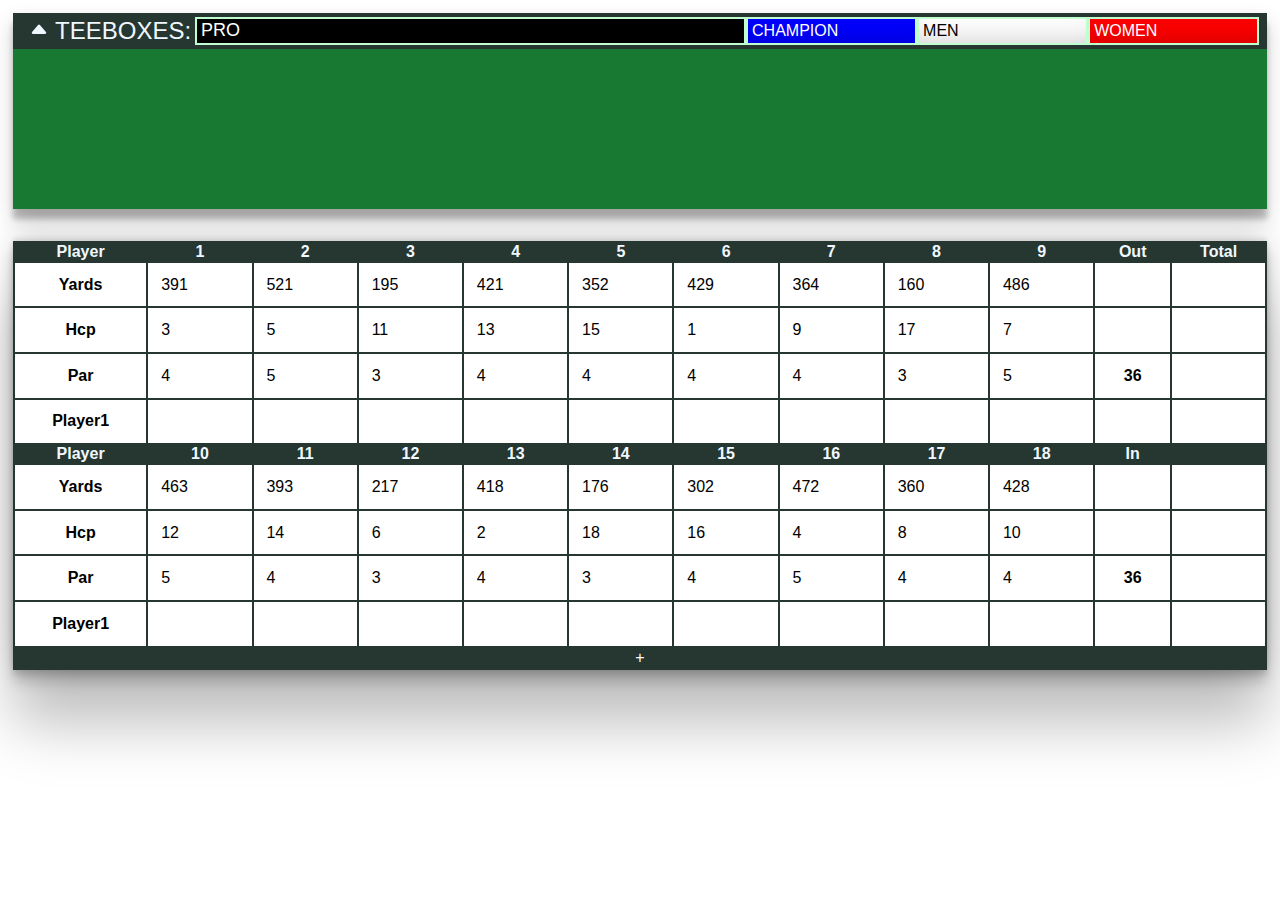
<file: index.html>
<!DOCTYPE html>
<html lang="en">
<head>
    <meta charset="UTF-8">
    <meta http-equiv="X-UA-Compatible" content="IE=edge">
    <meta name="viewport" content="width=device-width, initial-scale=1.0">
    <script defer text="text/javascript" src="./newApp.js"></script>
    <link rel="stylesheet" href="./style.css">
    <title>Document</title>
</head>
<body onresize="scale(), formatNav()">
    <div id="sticky">
    <div id="teeTainer">
        <button id="compactNav" onclick="toggle(this,'onQ'); toggleNav(this)">
            <svg xmlns="http://www.w3.org/2000/svg" width="20" height="20" fill="currentColor" class="bi bi-caret-up-fill" viewBox="0 0 16 16">
                <path d="m7.247 4.86-4.796 5.481c-.566.647-.106 1.659.753 1.659h9.592a1 1 0 0 0 .753-1.659l-4.796-5.48a1 1 0 0 0-1.506 0z"/>
              </svg>
        </button>
        TEEBOXES:
        <div id="teeSelect"></div>
    </div>
    <nav class="top" id="navTainer">
        
    </nav>
    <div class="droptainer">
        <button id="dropMenu" ionblur="this.classList.add('keyclassDisappear'); setTimeout(toggleDropmenu, 200, 'remove')"></button>
    </div>
</div>
    <button class="popup" id="popup-trash" onclick="deleteRow(this.value)" onmouseenter="scope(true)" onmouseleave="scope(false)" onblur="this.style.display = 'none';">
        <svg xmlns="http://www.w3.org/2000/svg" width="16" height="16" fill="currentColor" class="bi bi-trash" viewBox="0 0 16 16">
        <path d="M5.5 5.5A.5.5 0 0 1 6 6v6a.5.5 0 0 1-1 0V6a.5.5 0 0 1 .5-.5zm2.5 0a.5.5 0 0 1 .5.5v6a.5.5 0 0 1-1 0V6a.5.5 0 0 1 .5-.5zm3 .5a.5.5 0 0 0-1 0v6a.5.5 0 0 0 1 0V6z"/>
        <path fill-rule="evenodd" d="M14.5 3a1 1 0 0 1-1 1H13v9a2 2 0 0 1-2 2H5a2 2 0 0 1-2-2V4h-.5a1 1 0 0 1-1-1V2a1 1 0 0 1 1-1H6a1 1 0 0 1 1-1h2a1 1 0 0 1 1 1h3.5a1 1 0 0 1 1 1v1zM4.118 4 4 4.059V13a1 1 0 0 0 1 1h6a1 1 0 0 0 1-1V4.059L11.882 4H4.118zM2.5 3V2h11v1h-11z"/>
      </svg>
    </button>

    <div class="tableTainer">

        <table class="golfTable" id="table">
            <thead id="tableHead">
            </thead>
            <tbody >
                <tbody id="tableBodyDefaults">
                </tbody>
                <tbody id="tableBodyPlayers">
                </tbody>
            </tbody>

            <thead id="tableHeadLower">
            </thead>
            <tbody >
                <tbody id="tableBodyDefaultsLower"></tbody>
                <tbody id="tableBodyPlayersLower"></tbody>
            </tbody>
            <tfoot>
                <tr>
                    <th class="newRowBtn" colspan="100%">
                        <button onclick="newPlayer()">+</button>
                    </th>
                </tr>
            </tfoot>
          </table>
        </div>
</body>

</html>
</file>
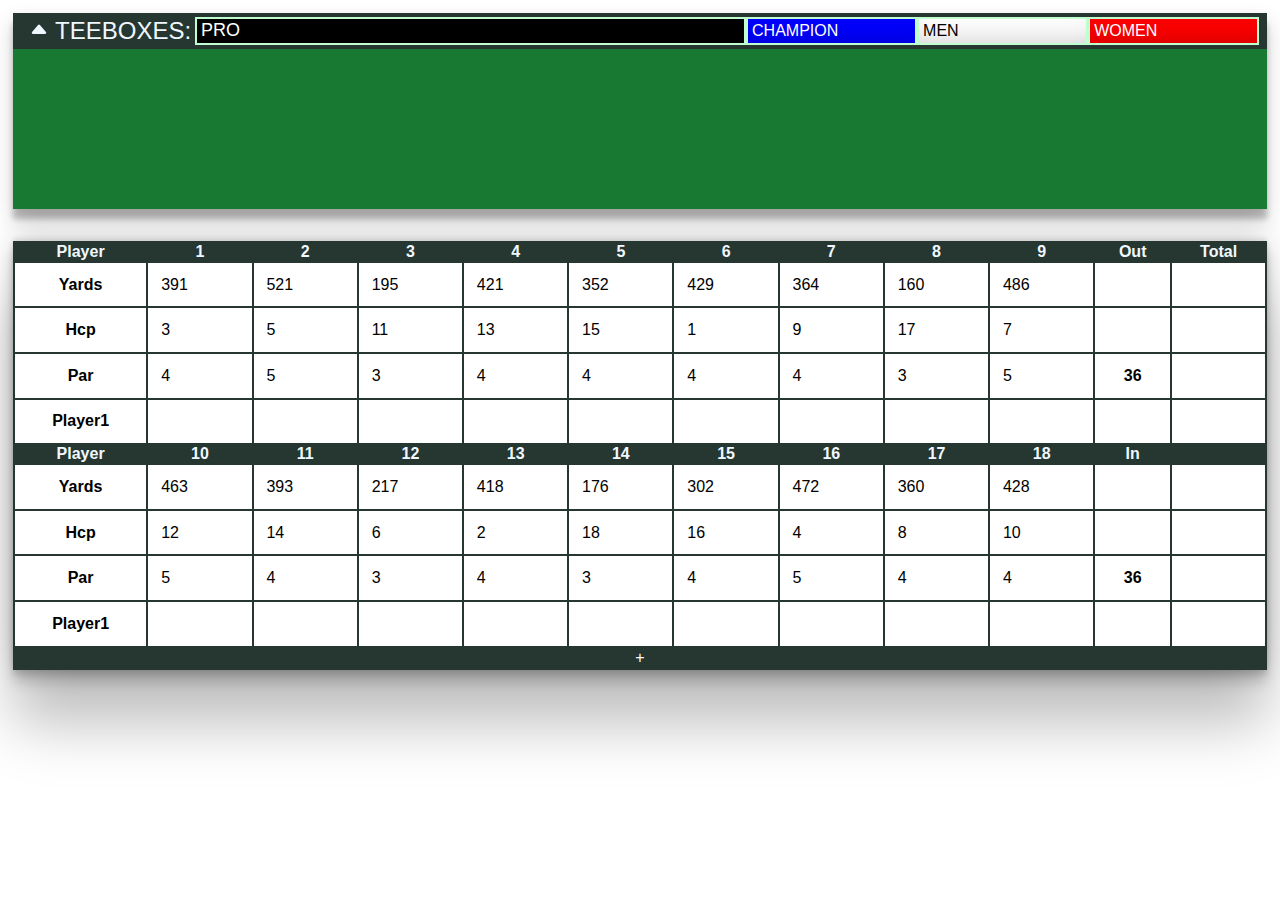
<file: newIndex.html>
<!DOCTYPE html>
<html lang="en">
<head>
    <meta charset="UTF-8">
    <meta http-equiv="X-UA-Compatible" content="IE=edge">
    <meta name="viewport" content="width=device-width, initial-scale=1.0">
    <script defer text="text/javascript" src="./newApp.js"></script>
    <link rel="stylesheet" href="./style.css">
    <title>Document</title>
</head>
<body onresize="scale(), formatNav()">
    <div id="sticky">
    <div id="teeTainer">
        <button id="compactNav" onclick="toggle(this,'onQ'); toggleNav(this)">
            <svg xmlns="http://www.w3.org/2000/svg" width="20" height="20" fill="currentColor" class="bi bi-caret-up-fill" viewBox="0 0 16 16">
                <path d="m7.247 4.86-4.796 5.481c-.566.647-.106 1.659.753 1.659h9.592a1 1 0 0 0 .753-1.659l-4.796-5.48a1 1 0 0 0-1.506 0z"/>
              </svg>
        </button>
        TEEBOXES:
        <div id="teeSelect"></div>
    </div>
    <nav class="top" id="navTainer">
        
    </nav>
    <div class="droptainer">
        <button id="dropMenu" ionblur="this.classList.add('keyclassDisappear'); setTimeout(toggleDropmenu, 200, 'remove')"></button>
    </div>
</div>
    <!-- <button class="courseSelector dropSelect" id="dr1" onclick="toggle(this, 'active')" onblur="this.classList.remove('active')">
        <div class="dritem" onclick="reorder(this)">Fox Hollow</div>
        <div class="dritem" onclick="reorder(this)">Thanksgiving Point</div>
        <div class="dritem" onclick="reorder(this)">Spanish Oaks</div>
    </button> -->
    <button class="popup" id="popup-trash" onclick="deleteRow(this.value)" onmouseenter="scope(true)" onmouseleave="scope(false)" onblur="this.style.display = 'none';">
        <svg xmlns="http://www.w3.org/2000/svg" width="16" height="16" fill="currentColor" class="bi bi-trash" viewBox="0 0 16 16">
        <path d="M5.5 5.5A.5.5 0 0 1 6 6v6a.5.5 0 0 1-1 0V6a.5.5 0 0 1 .5-.5zm2.5 0a.5.5 0 0 1 .5.5v6a.5.5 0 0 1-1 0V6a.5.5 0 0 1 .5-.5zm3 .5a.5.5 0 0 0-1 0v6a.5.5 0 0 0 1 0V6z"/>
        <path fill-rule="evenodd" d="M14.5 3a1 1 0 0 1-1 1H13v9a2 2 0 0 1-2 2H5a2 2 0 0 1-2-2V4h-.5a1 1 0 0 1-1-1V2a1 1 0 0 1 1-1H6a1 1 0 0 1 1-1h2a1 1 0 0 1 1 1h3.5a1 1 0 0 1 1 1v1zM4.118 4 4 4.059V13a1 1 0 0 0 1 1h6a1 1 0 0 0 1-1V4.059L11.882 4H4.118zM2.5 3V2h11v1h-11z"/>
      </svg>
    </button>

    <div class="tableTainer">

        <table class="golfTable" id="table">
            <thead id="tableHead">
            </thead>
            <tbody >
                <tbody id="tableBodyDefaults">
                </tbody>
                <tbody id="tableBodyPlayers">
                </tbody>
            </tbody>

            <thead id="tableHeadLower">
            </thead>
            <tbody >
                <tbody id="tableBodyDefaultsLower"></tbody>
                <tbody id="tableBodyPlayersLower"></tbody>
            </tbody>
            <tfoot>
                <tr>
                    <th class="newRowBtn" colspan="100%">
                        <button onclick="newPlayer()">+</button>
                    </th>
                </tr>
            </tfoot>
          </table>
        </div>
</body>

</html>
</file>
<file: style.css>
:root{
    --backColor: gold;
    --txtColor: aliceblue;
}
.tableTainer{
    max-width: 98%;
    display: flex;
    /* justify-content: center; */
    position: relative;
}
table{
    background-color: white;
    position: relative;
    margin: 0;
    width: 100%;
    border-collapse: collapse;
    box-shadow: rgba(0, 0, 0, 0.25) 0px 54px 55px, rgba(0, 0, 0, 0.12) 0px -12px 30px, rgba(0, 0, 0, 0.12) 0px 4px 6px, rgba(0, 0, 0, 0.17) 0px 12px 13px, rgba(0, 0, 0, 0.09) 0px -3px 5px;
}
.tdLeft{
    padding-left: 5px;
}
.newRow{
    height: 1.5em;
}
#compactNav{
    background-color: transparent;
    border: none;
    transition: transform .3s ease-out;
    height: 38px;
    color: aliceblue;
    z-index: 8;
}
.tNail img{
    min-width: 100px;
}
#compactNav.onQ{
    transform: rotate(180deg);
}
thead{
    background-color: #263631;
    color: aliceblue;
}
#sticky{
    position: sticky;
    top: 0;
    width: 98%;
    margin: 0;
    z-index: 2;
    box-shadow: rgba(0, 0, 0, 0.19) 0px 10px 20px, rgba(0, 0, 0, 0.23) 0px 10px 6px;
    margin-bottom: 2em;
}
body{
    background-image: url(https://www.coyotesprings.com/wp-content/uploads/2016/03/grass-background.jpg);
    /* background-image: url(https://s-media-cache-ak0.pinimg.com/originals/4c/84/62/4c8462f832d4feac7e54f39c5e469f08.jpg); */
    background-size:cover;
    background-attachment: fixed;
    overflow-x: hidden;
    width: 100vw;
    margin: 1%;
    display: flex;
    flex-direction: column;
}
[id^="tableBodyDefaults"]{
    /* background-color: var(--backColor);
    color: var(--txtColor); */
    border-color: var(--backColor);
}
::-webkit-scrollbar{
    display: none;
}
.selected{
    outline: rgb(191, 255, 207) .5vw solid;
    box-shadow: 5px 5px 10px 0px #000000, inset 4px 4px 15px 0px #000000, 5px 5px 15px 5px rgba(0,0,0,0);
    z-index: 2;
}
#teeSelect{
    height: 100%;
    width: 100%;
    background-color: rgb(203, 203, 255);
    display: flex;
    margin: 0 4px;
}
.teeBox{
    display: flex;
    align-items: center;
    padding-left: 4px;
    transition: width .3s, font-size .1s, transform .2s;
    box-shadow: rgba(0, 0, 0, 0.35) 0px -20px 36px -28px inset;
    height: calc(100% -4px);
    width: 100%;
    background-color: #000000;
    font-size: min(1.5vw,16px);
    border: rgb(191, 255, 207) 2px solid;
}
.teeBox.on{
    font-size: min(5vw,18px);
    width: 333%;
}
.teeBox:hover{
    cursor: pointer;
    z-index: 1;
}
#teeTainer{
    white-space: nowrap;
    border: #263631 4px solid;
    color: aliceblue;
    padding-left: .5%;
    background-color: #263631;
    display: flex;
    align-items: center;
    /* width: calc(97.5% - 8px); */
    max-width: 100%;
    height: 28px;
    font-size: calc(min(3vw,24px));
    font-family: 'Gill Sans', 'Gill Sans MT', Calibri, 'Trebuchet MS', sans-serif;
    z-index: 10 ;
}
#navTainer{
    transition: transform .2s, height .2s, padding .2s;
    position: relative;
    transform-origin: 0 -50%;
    background-color: rgb(24, 121, 51);
    display: flex;
    height: 8em;
    max-width: 100%;
    padding: 1em;
    justify-content: space-around;
    align-items: center;
}
#navTainer *:not(.spanBar, .smallSpan){
    transition: transform .2s;
}
#navTainer.hide *{
    transform: scaleY(0);
}
.dropSelect{    
    text-align: left;
    padding: 0;
    width: fit-content;
    background-color: rgb(0, 255, 98);
    border: black 2px solid;
}
.dritem:not(:first-child){
    padding: 4px 12px;
}
.dritem{
    padding: 4px 20px 4px 4px;
    user-select: none;
}
.dropSelect :nth-child(even){
    background-color: rgb(146, 255, 134);
}
.dritem:hover{
    background-color: rgba(255, 255, 255, 0.418);
}
.dropSelect:not(.active) :not(:first-child){
    height: 0;
    padding: 0 12px;
    transform: scaleY(0);
}
.cInfo{
    text-align: start;
    list-style: none;
    z-index: 2;
    padding-bottom: 5px;
    padding: 8px;
    margin: 0;
}
/* :focus{
    outline: greenyellow dashed 4px;
} */
.popup{
    height: 100%;
    aspect-ratio: 1/1;
    top: 0;
    left: 100%;
    position: absolute;
    z-index: 1;
    display: none;
    padding: 0;
    align-items: center;
    justify-content: center;
}
#dropMenu{
    position: absolute;
    width: 100%;

    /* width: 100%; */
    z-index: 1;
    border: none;
    padding: 0;
    background-color: #263631;
    border-end-end-radius: 2vw;
    border-end-start-radius: 2vw;

    transition: .1s;
}
.droptainer{
    max-width: 98%;
}
#dropdown{
    background: transparent;
    border: none;
    position: absolute;
    height: 3em;
    display: flex;
    justify-content: space-around;
    align-items: center;
    flex-direction: column;
    transition: .3s;
    left: 1em;
}
.dropItem{
    background-color: rgb(165, 171, 163);
    border-radius: 7px;
    width: 98%;
}
.dropItem:not(.selected):hover{
    outline: rgb(191, 255, 207) solid .5vw;
}
#navTainer .cItem:not(.selected):hover{
    outline: rgb(191, 255, 207) solid .5vw;
}
.cItem{
    max-width: calc(100% - 16px);
    transition: box-shadow .2s, outline .2s;
    transform-origin: 0 0;
    margin: 0 8px;
    display: flex;
    align-items: center;
    justify-content: top;
    height: 100%;
    color: aliceblue;
    padding: 8px;
    background-color: rgb(165, 171, 163);
    color: black;
    border-radius: 7px;
    position: relative;
}
.dropItem .cItem{
    background-color: transparent;
}
.tNail{
    background-color: #263631;
    color: aliceblue;
    border-radius: 5px;
    padding: 4px;
    display: flex;
    flex-direction: column;
    align-items: center;
    text-align: center;
}
.courseItem img{
    /* height: calc(100% - 1em); */
    height: 6em;
    border-radius: 3px;
}
.cItem:not(.courseItem) img{
    width: 7em;
    border-radius: 3px;
}
.cItem p{
    margin: 0;
}
.cItem li{
    white-space: nowrap;
}
.spanBar{
    width: 60px;
    background-color: rgb(255, 255, 255);
    display: block;
    border: 3px solid white;
    border-radius: 1em;
    transition: .3s ease-out;
}
.smallSpan{
    width: 60px;
    background-color: rgb(255, 255, 255);
    display: block;
    border: 0px solid rgb(255, 255, 255);
    border-radius: 100%;
    transition: .3s ease-out;
    position: absolute;
}
#dropdown.onQ .spanBar:first-child,#dropdown.onQ .spanBar:first-child{
    transform: rotate(-60deg) translateX(10px) translateY(7.88px);
    border-width: 4.5px;
    width: 25px;
}
#dropdown.onQ .spanBar:not(:first-child,:last-child){
    transform: rotate(-60deg);
    border-width: 2.75px;
}
#dropdown.onQ .spanBar:last-child{
    transform: rotate(30deg) translateX(-14px) translateY(18px) skewY(-20deg);
    border-width: 4px;
    width: 12px;
}
#dropdown.onQ .smallSpan{
    transform: scaleY(1.8) translateY(-1px) translateX(-3px);
    border-width: 3px;
    width: 13px;
}
.bodyBorder{
    width: 100%;
    height: 100vh;
}
*{
    font-family: Verdana, Geneva, Tahoma, sans-serif;
    font-size: 1em;
}
td, th, tr{
    /* margin: 0; */
    border: #263631 2px solid;
}
.center{
    display: flex;
    justify-content: center;
    align-items: center;
}
th{
    position: relative;
    padding: 0 5px;
    display: table-cell;
}
td{
    padding: 1vw;
}
[contenteditable="true"]{
    cursor: pointer;
}
[contenteditable="true"]:focus-within{
    outline:ridge var(--txtColor) 2px;
    box-shadow: var(--backColor) 0px 0px 1px 1px inset;
}
input{
    padding: 2px 5px;
    margin: 0;
    border: none;
    background: transparent;
}
.newRowBtn{
    padding: 0;
    overflow: hidden;
}
.newRowBtn button{
    width: 100%;
    background-color:#263631;
    color: white;
    border: none;
    transition: .2s;
    z-index: 100;
}
.newRowBtn button:hover{
    transform: scale(2) translateY(-6%);
}
.keyclassDisappear{
    animation: disappear .4s;
}

@keyframes disappear {
    50%{
        opacity: 0;
    }
    
}
</file>
